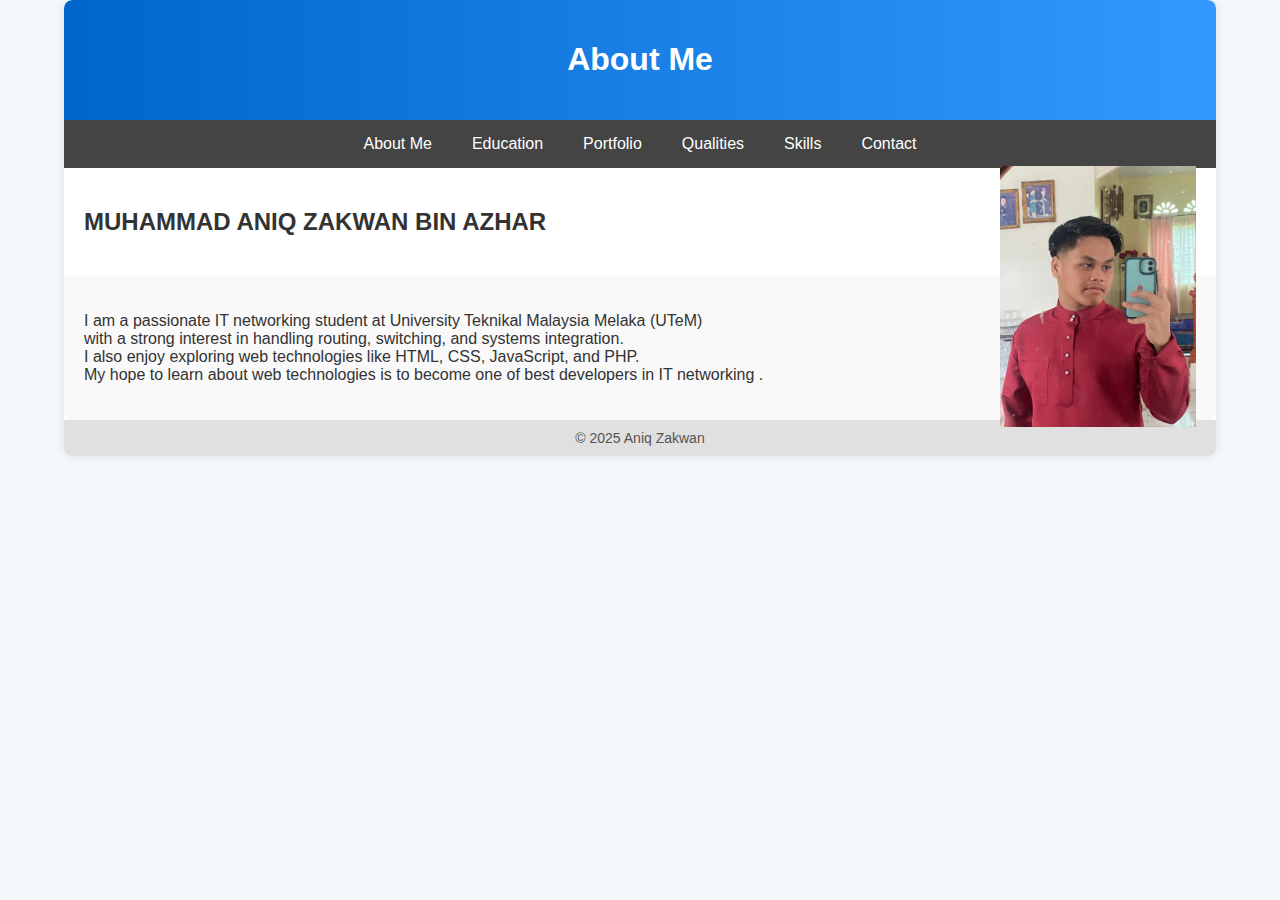
<file: index.html>
<!DOCTYPE html>
<html lang="en">
<head>
  <meta charset="UTF-8">
  <title>About Me</title>
  <link rel="stylesheet" href="layout.css">
  <script src="script.js" defer></script>
</head>
<body>
<div id="wrapper">
  <div id="header"><h1>About Me</h1></div>

  <div id="navigation">
    <ul>
      <li><a href="index.html">About Me</a></li>
      <li><a href="academic.html">Education</a></li>
      <li><a href="portfolio.html">Portfolio</a></li>
      <li><a href="qualities.html">Qualities</a></li>
      <li><a href="skills.html">Skills</a></li>
      <li><a href="contact.html">Contact</a></li>
    </ul>
  </div>

  <div id="content-container">
    <h2>MUHAMMAD ANIQ ZAKWAN BIN AZHAR</h2>
  </div>

  <div id="main">
    <div class="image-container"></div>
    <img src="aniq.jpg" style="width:196px; float:right; margin-top:-130px; margin-left:20px;">
    <p>I am a passionate IT networking student at University Teknikal Malaysia Melaka (UTeM) <br>
        with a strong interest in handling routing, switching, and systems integration.<br>
        I also enjoy exploring web technologies like HTML, CSS, JavaScript, and PHP.<br>
         My hope to learn about web technologies is to become one of best developers in IT networking .</p>
  </div>

  <div id="footer">&copy; 2025 Aniq Zakwan</div>
</div>
</body>
</html>
</file>
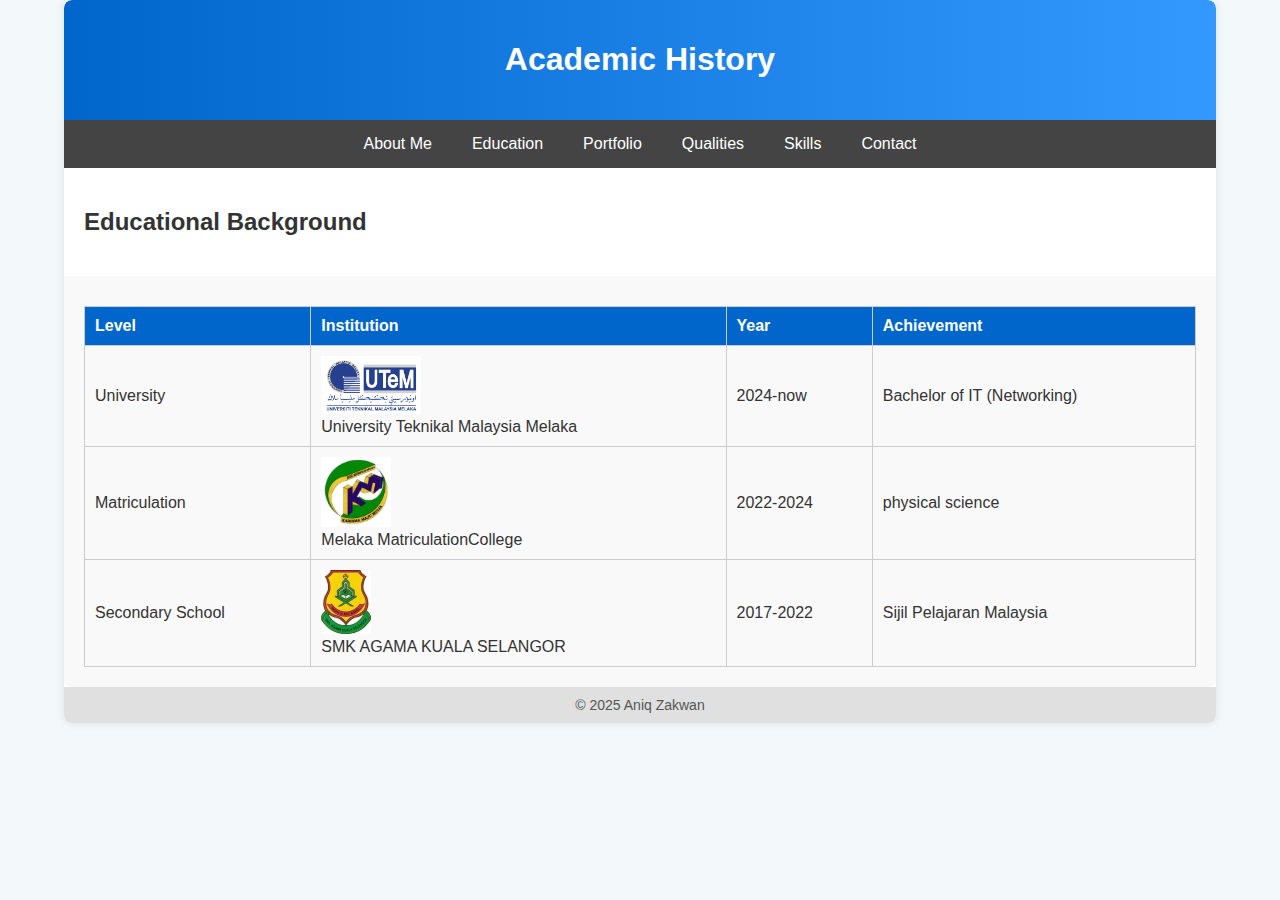
<file: academic.html>
<!DOCTYPE html>
<html lang="en">
<head>
  <meta charset="UTF-8">
  <title>Education</title>
  <link rel="stylesheet" href="layout.css">
  <script src="script.js" defer></script>
</head>
<body>
<div id="wrapper">
  <div id="header"><h1>Academic History</h1></div>
  <div id="navigation">
    <ul>
      <li><a href="index.html">About Me</a></li>
      <li><a href="academic.html">Education</a></li>
      <li><a href="portfolio.html">Portfolio</a></li>
      <li><a href="qualities.html">Qualities</a></li>
      <li><a href="skills.html">Skills</a></li>
      <li><a href="contact.html">Contact</a></li>
    </ul>
  </div>
  <div id="content-container"><h2>Educational Background</h2></div>
  <div id="main"> 
    <table>
      <tr><th>Level</th><th>Institution</th><th>Year</th><th>Achievement</th></tr>
      <tr><td>University</td><td><div class="image-container"></div><img src="logoutem.jpg" width="100"></br>University Teknikal Malaysia Melaka</br></td><td>2024-now</td><td>Bachelor of IT (Networking)</td></tr>
      <tr><td>Matriculation</td><td><div class="image-container"></div><img src="logokmm.jpg" width="70"></br>Melaka MatriculationCollege</br> </td><td>2022-2024</td><td>physical science</td></tr>
      <tr><td>Secondary School</td><td><div class="image-container"></div><img src="kusisslogo.jpg" width="50"></br>SMK AGAMA KUALA SELANGOR</br></td><td>2017-2022</td><td>Sijil Pelajaran Malaysia</td></tr>
    </table>
  </div>
  <div id="footer">&copy; 2025 Aniq Zakwan</div>
</div>
</body>
</html>
</file>
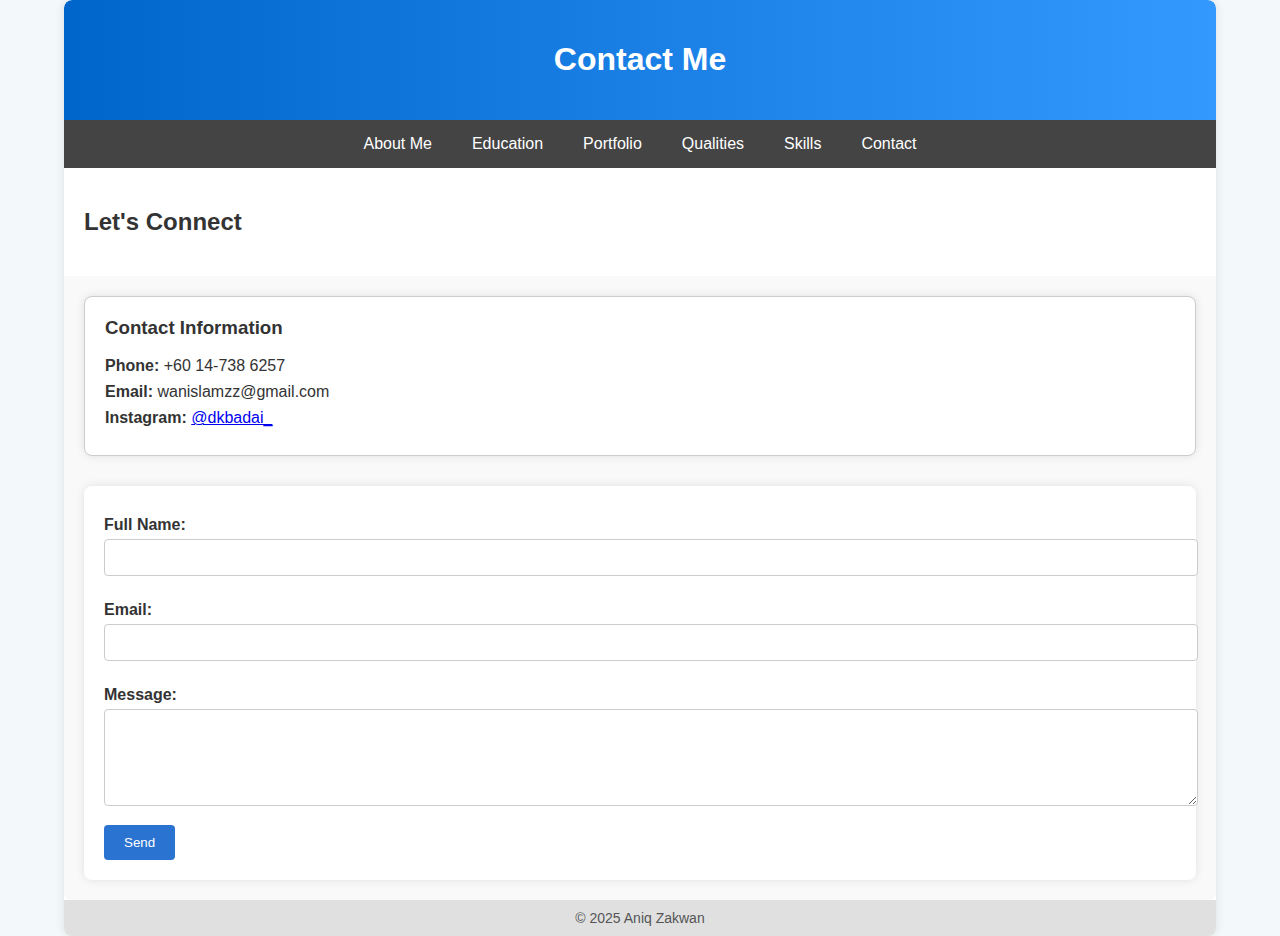
<file: contact.html>
<!DOCTYPE html>
<html lang="en">
<head>
  <meta charset="UTF-8">
  <title>Contact Me</title>
  <link rel="stylesheet" href="layout.css">
  <script src="script.js" defer></script>
  <style>
    #main {
      padding: 20px;
    }
    .contact-info {
      background-color: #ffffff;
      border: 1px solid #ccc;
      border-radius: 8px;
      padding: 20px;
      margin-bottom: 30px;
      box-shadow: 0 0 10px rgba(0, 0, 0, 0.1);
    }
    .contact-info h3 {
      margin-top: 0;
    }
    .contact-info p {
      margin: 8px 0;
    }
    form {
      background-color: #ffffff;
      padding: 20px;
      border-radius: 8px;
      box-shadow: 0 0 10px rgba(0, 0, 0, 0.1);
    }
    label {
      display: block;
      margin-top: 10px;
      font-weight: bold;
    }
    input, textarea {
      width: 100%;
      padding: 10px;
      margin-top: 5px;
      margin-bottom: 15px;
      border-radius: 4px;
      border: 1px solid #ccc;
    }
    button {
      background-color: #2a73d0;
      color: white;
      padding: 10px 20px;
      border: none;
      border-radius: 4px;
      cursor: pointer;
    }
    button:hover {
      background-color: #1e5dbf;
    }
  </style>
  <script>
    function validateForm() {
      const name = document.getElementById("name").value.trim();
      const email = document.getElementById("email").value.trim();
      const message = document.getElementById("message").value.trim();
      if (!name || !email || !message) {
        alert("Please fill in all fields.");
        return false;
      }
      const emailPattern = /^[^\s@]+@[^\s@]+\.[^\s@]+$/;
      if (!emailPattern.test(email)) {
        alert("Invalid email address.");
        return false;
      }
      alert("Message sent successfully!");
      return true;
    }
  </script>
</head>
<body>
<div id="wrapper">
  <div id="header"><h1>Contact Me</h1></div>

  <div id="navigation">
    <ul>
      <li><a href="index.html">About Me</a></li>
      <li><a href="academic.html">Education</a></li>
      <li><a href="portfolio.html">Portfolio</a></li>
      <li><a href="qualities.html">Qualities</a></li>
      <li><a href="skills.html">Skills</a></li>
      <li><a href="contact.html">Contact</a></li>
    </ul>
  </div>

  <div id="content-container"><h2>Let's Connect</h2></div>

  <div id="main">
    <div class="contact-info">
      <h3>Contact Information</h3>
      <p><strong>Phone:</strong> +60 14-738 6257</p>
      <p><strong>Email:</strong> wanislamzz@gmail.com</p>
      <p><strong>Instagram:</strong> <a href="https://www.instagram.com/dkbadai_?igsh=MXg1djJhdDR0cDU1OA==" target="_blank">@dkbadai_</a></p>
    </div>

    <form onsubmit="return validateForm()">
      <label for="name">Full Name:</label>
      <input type="text" id="name" required>

      <label for="email">Email:</label>
      <input type="email" id="email" required>

      <label for="message">Message:</label>
      <textarea id="message" rows="5" required></textarea>

      <button type="submit">Send</button>
    </form>
  </div>

  <div id="footer">&copy; 2025 Aniq Zakwan</div>
</div>
</body>
</html>
</file>
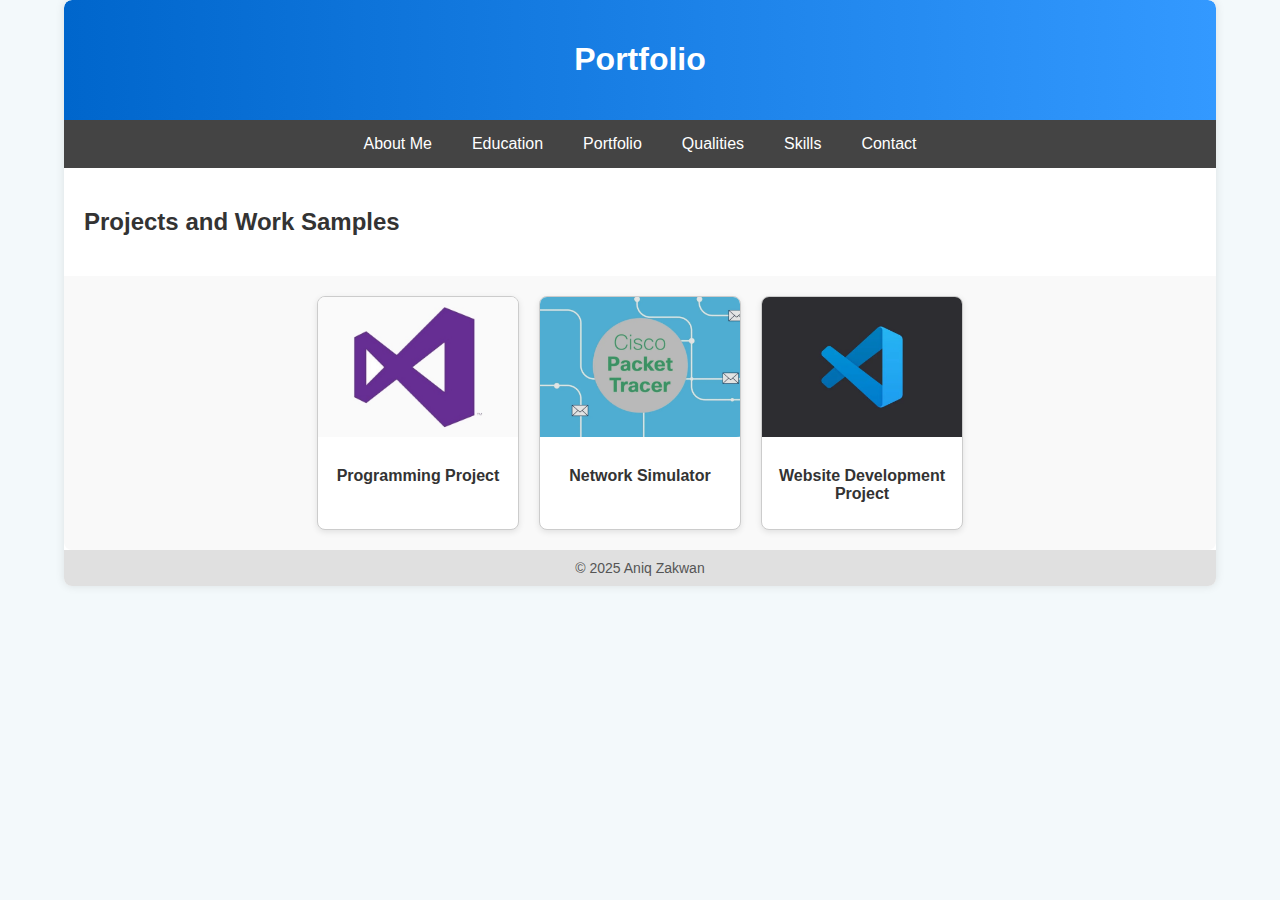
<file: portfolio.html>
<!DOCTYPE html>
<html lang="en">
<head>
  <meta charset="UTF-8">
  <title>Portfolio</title>
  <link rel="stylesheet" href="layout.css">
  <script src="script.js" defer></script>
</head>
<body>
<div id="wrapper">
  <div id="header"><h1>Portfolio</h1></div>
  <div id="navigation">
    <ul>
      <li><a href="index.html">About Me</a></li>
      <li><a href="academic.html">Education</a></li>
      <li><a href="portfolio.html">Portfolio</a></li>
      <li><a href="qualities.html">Qualities</a></li>
      <li><a href="skills.html">Skills</a></li>
      <li><a href="contact.html">Contact</a></li>
    </ul>
  </div>
  <div id="content-container"><h2>Projects and Work Samples</h2></div>
  <div id="main" style="display: flex; flex-wrap: wrap; gap: 20px; justify-content: center;">
    <a href="project1.html" class="project-card">
      <img src="programming.jpeg" alt="Project 1" class="project-thumb">
      <p>Programming Project</p>
    </a>
    <a href="project2.html" class="project-card">
      <img src="cisco.webp" alt="Project 2" class="project-thumb">
      <p>Network Simulator</p>
    </a>
    <a href="project3.html" class="project-card">
      <img src="code.webp" alt="Project 3" class="project-thumb">
      <p>Website Development Project</p>
    </a>
  </div>
  <div id="footer">&copy; 2025 Aniq Zakwan</div>
</div>
</body>
</html>
</file>
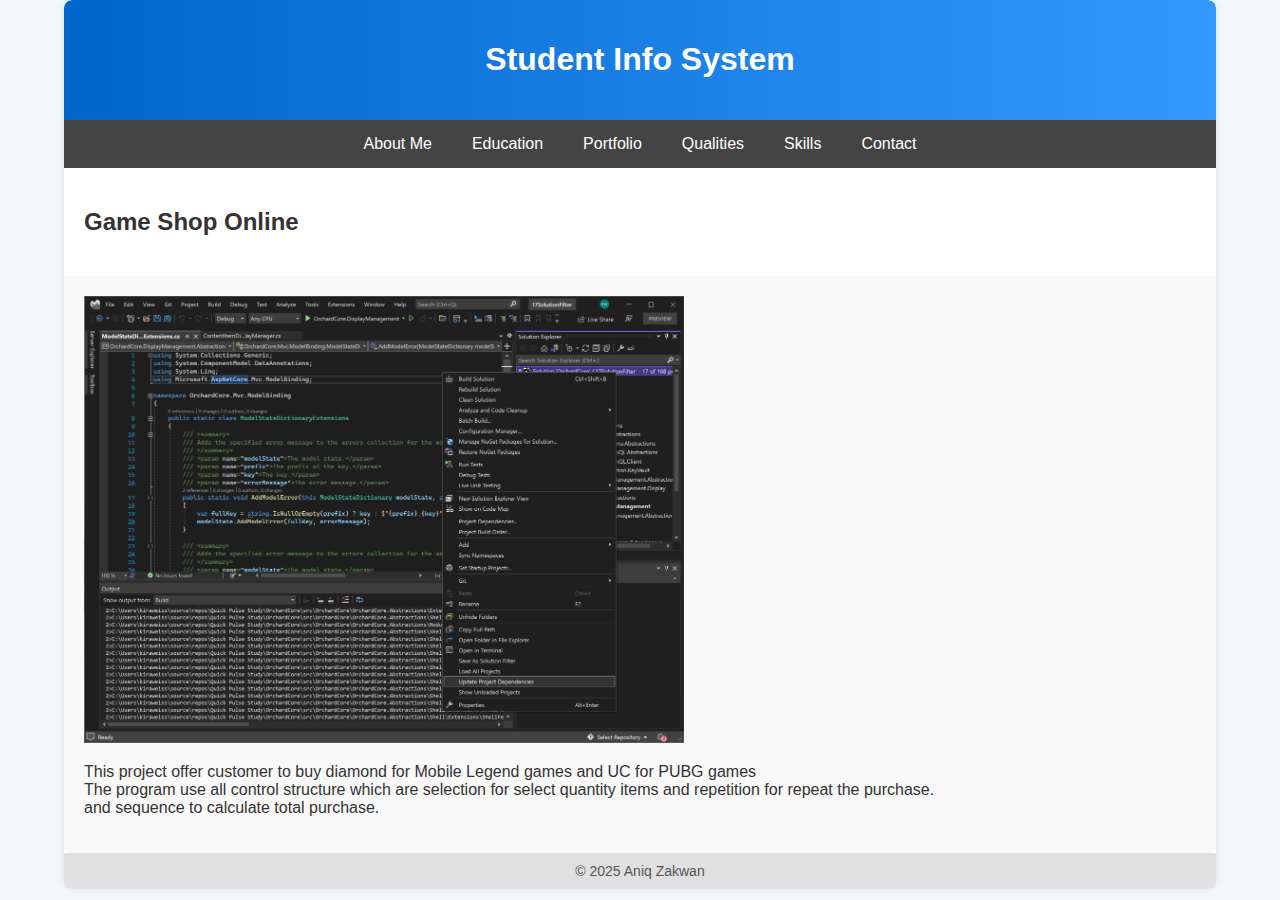
<file: project1.html>
<!DOCTYPE html>
<html lang="en">
<head>
  <meta charset="UTF-8">
  <title>Student Info System</title>
  <link rel="stylesheet" href="layout.css">
  <script src="script.js" defer></script>
</head>
<body>
<div id="wrapper">
  <div id="header"><h1>Student Info System</h1></div>
  <div id="navigation">
    <ul>
      <li><a href="index.html">About Me</a></li>
      <li><a href="academic.html">Education</a></li>
      <li><a href="portfolio.html">Portfolio</a></li>
      <li><a href="qualities.html">Qualities</a></li>
      <li><a href="skills.html">Skills</a></li>
      <li><a href="contact.html">Contact</a></li>
    </ul>
  </div>
  <div id="content-container"><h2>Game Shop Online</h2></div>
  <div id="main">
    <img src="vs.png" alt="Student Info System" style="width:100%; max-width:600px;">
    <p>This project offer customer to buy diamond for Mobile Legend games and UC for PUBG games<br>
      The program use all control structure which are selection for select quantity items and repetition for repeat the purchase.<br>
      and sequence to calculate total purchase.</p>
  </div>
  <div id="footer">&copy; 2025 Aniq Zakwan</div>
</div>
</body>
</html>
</file>
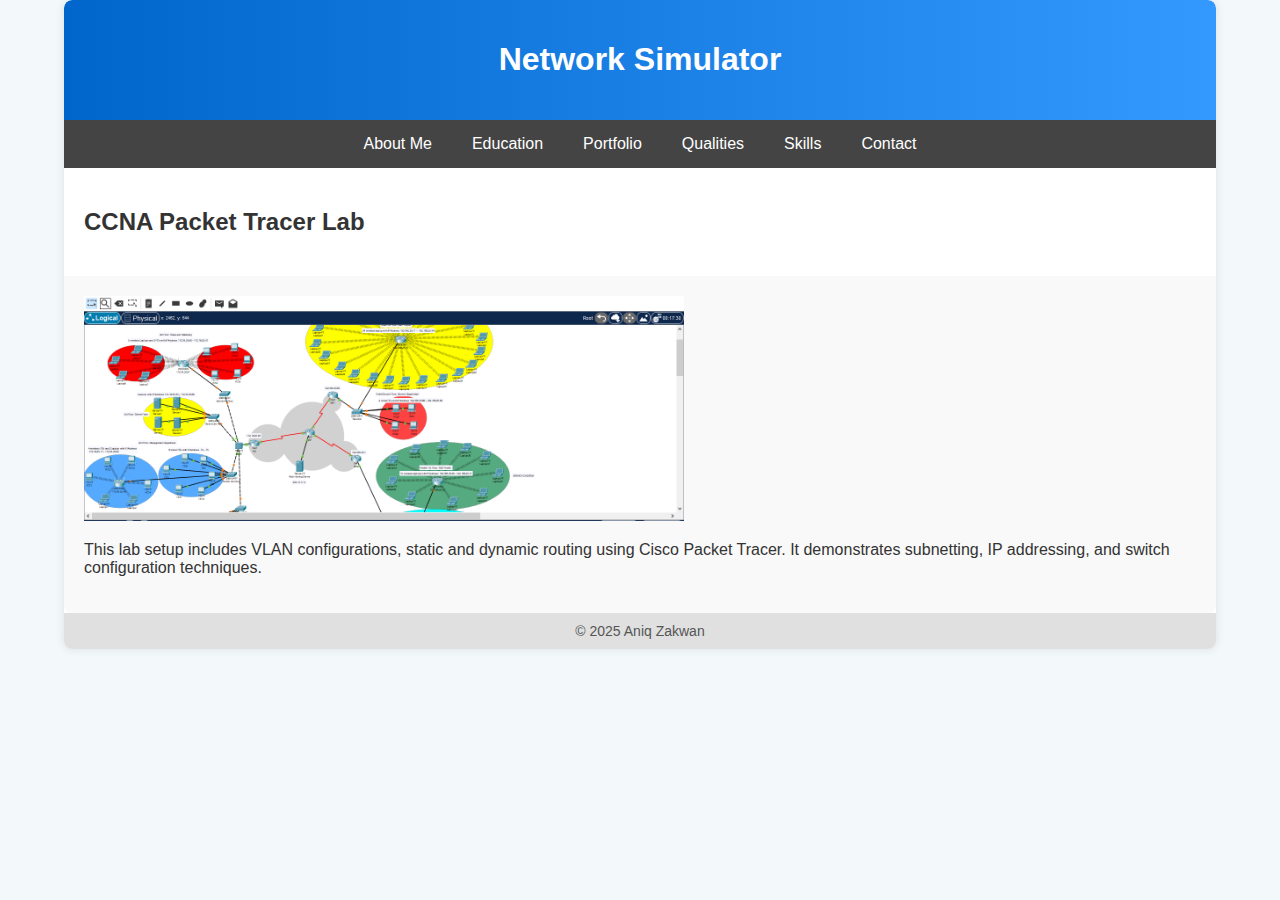
<file: project2.html>
<!DOCTYPE html>
<html lang="en">
<head>
  <meta charset="UTF-8">
  <title>Network Simulator</title>
  <link rel="stylesheet" href="layout.css">
  <script src="script.js" defer></script>
</head>
<body>
<div id="wrapper">
  <div id="header"><h1>Network Simulator</h1></div>
  <div id="navigation">
    <ul>
      <li><a href="index.html">About Me</a></li>
      <li><a href="academic.html">Education</a></li>
      <li><a href="portfolio.html">Portfolio</a></li>
      <li><a href="qualities.html">Qualities</a></li>
      <li><a href="skills.html">Skills</a></li>
      <li><a href="contact.html">Contact</a></li>
    </ul>
  </div>
  <div id="content-container"><h2>CCNA Packet Tracer Lab</h2></div>
  <div id="main">
    <img src="packet.PNG" alt="Network Simulation" style="width:100%; max-width:600px;">
    <p>This lab setup includes VLAN configurations, static and dynamic routing using Cisco Packet Tracer. It demonstrates subnetting, IP addressing, and switch configuration techniques.</p>
  </div>
  <div id="footer">&copy; 2025 Aniq Zakwan</div>
</div>
</body>
</html>
</file>
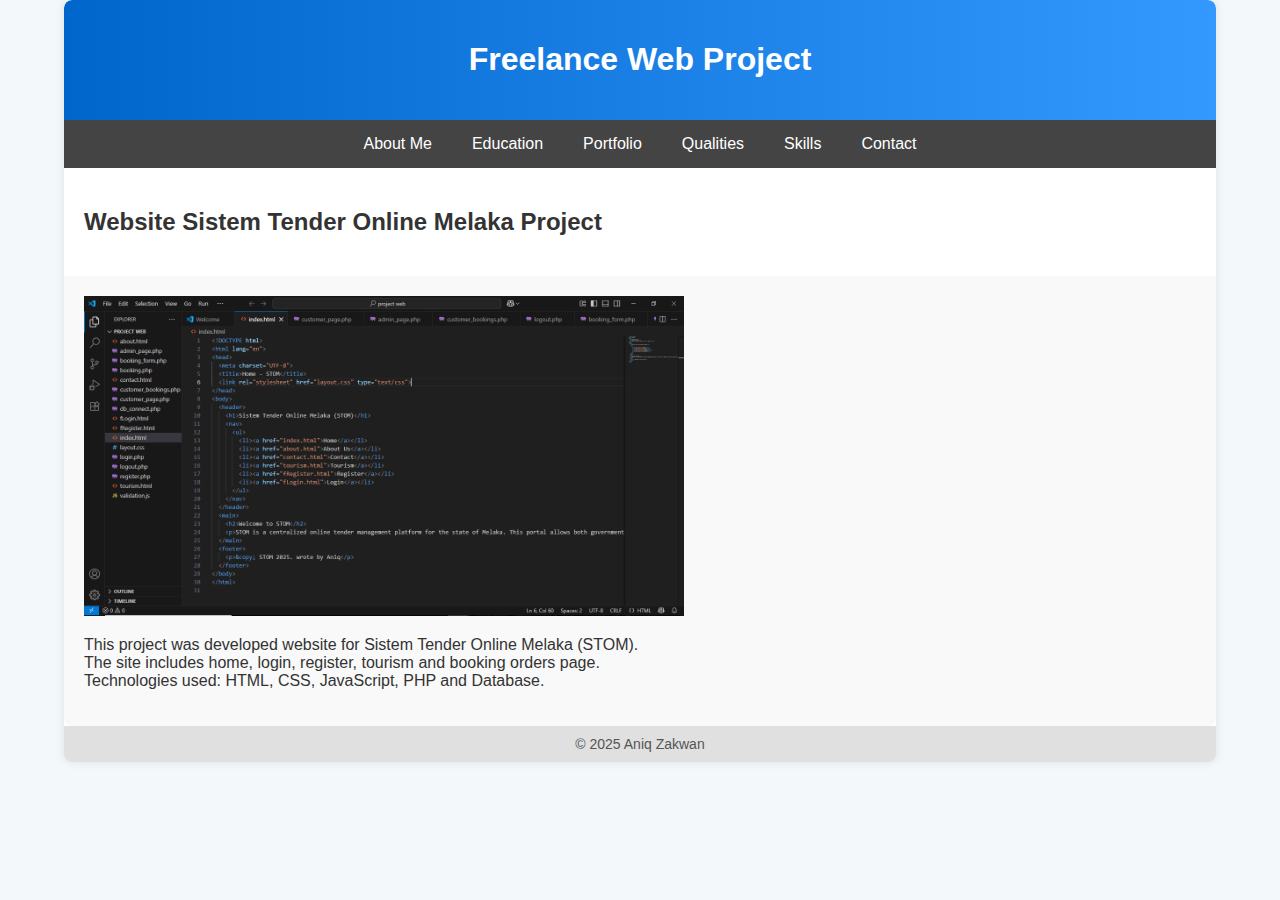
<file: project3.html>
<!DOCTYPE html>
<html lang="en">
<head>
  <meta charset="UTF-8">
  <title>Freelance Web Project</title>
  <link rel="stylesheet" href="layout.css">
  <script src="script.js" defer></script>
</head>
<body>
<div id="wrapper">
  <div id="header"><h1>Freelance Web Project</h1></div>
  <div id="navigation">
    <ul>
      <li><a href="index.html">About Me</a></li>
      <li><a href="academic.html">Education</a></li>
      <li><a href="portfolio.html">Portfolio</a></li>
      <li><a href="qualities.html">Qualities</a></li>
      <li><a href="skills.html">Skills</a></li>
      <li><a href="contact.html">Contact</a></li>
    </ul>
  </div>
  <div id="content-container"><h2>Website Sistem Tender Online Melaka Project</h2></div>
  <div id="main">
    <img src="web.PNG" alt="Freelance Project" style="width:100%; max-width:600px;">
    <p>This project was developed website for Sistem Tender Online Melaka (STOM).<br>
         The site includes home, login, register, tourism and booking orders page.<br> 
         Technologies used: HTML, CSS, JavaScript, PHP and Database.<br>
        </p>
  </div>
  <div id="footer">&copy; 2025 Aniq Zakwan</div>
</div>
</body>
</html>
</file>
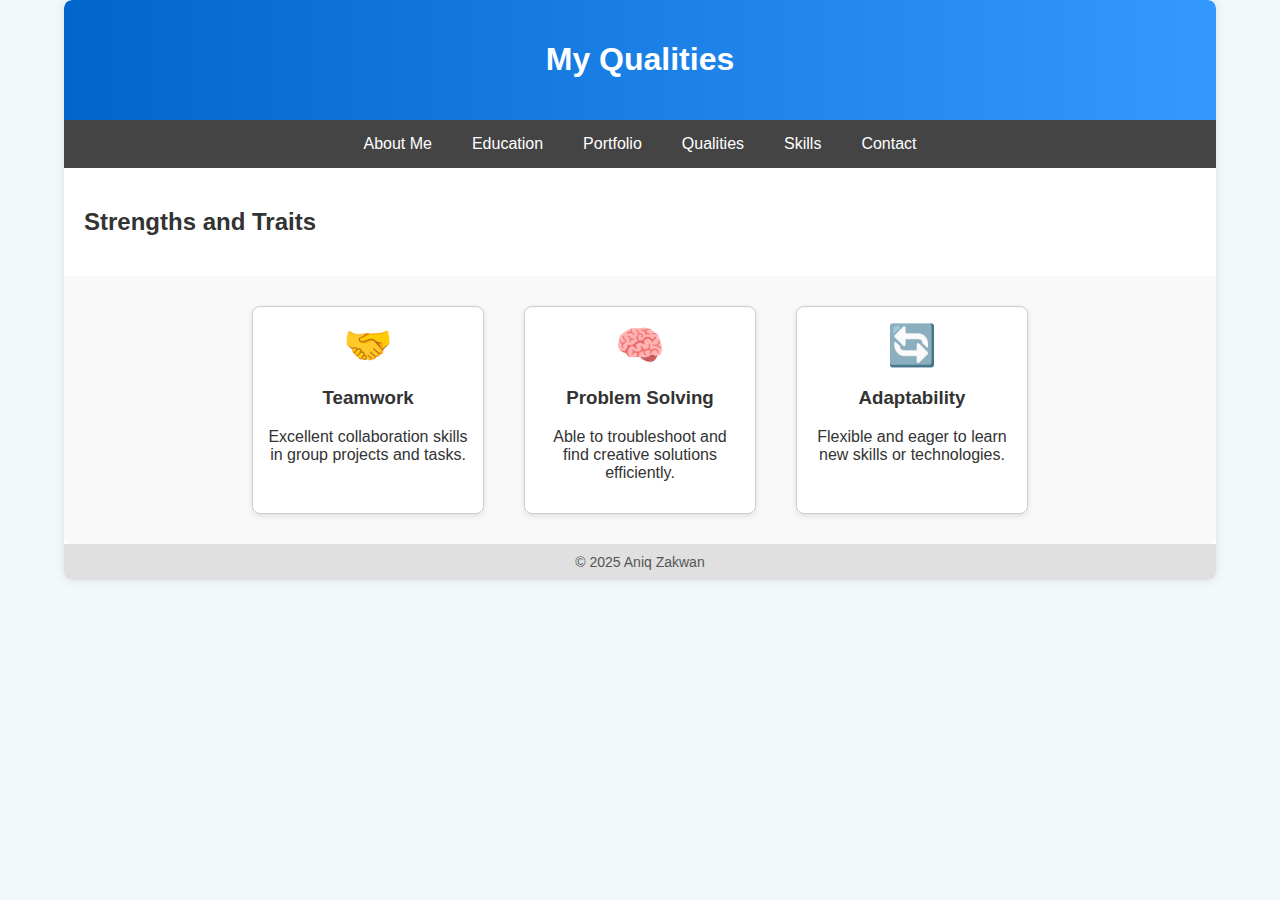
<file: qualities.html>
<!DOCTYPE html>
<html lang="en">
<head>
  <meta charset="UTF-8">
  <title>Personal Qualities</title>
  <link rel="stylesheet" href="layout.css">
  <script src="script.js" defer></script>
  <style>
    .quality-card {
      width: 200px;
      background: #ffffff;
      border: 1px solid #ccc;
      border-radius: 8px;
      text-align: center;
      padding: 15px;
      margin: 10px;
      box-shadow: 0 2px 6px rgba(0, 0, 0, 0.1);
      transition: transform 0.3s;
    }

    .quality-card:hover {
      transform: scale(1.05);
      box-shadow: 0 4px 10px rgba(0, 0, 0, 0.15);
    }

    .quality-icon {
      font-size: 40px;
      margin-bottom: 10px;
    }

    .qualities-container {
      display: flex;
      flex-wrap: wrap;
      justify-content: center;
      gap: 20px;
      padding: 20px;
    }
  </style>
</head>
<body>
<div id="wrapper">
  <div id="header"><h1>My Qualities</h1></div>
  <div id="navigation">
    <ul>
      <li><a href="index.html">About Me</a></li>
      <li><a href="academic.html">Education</a></li>
      <li><a href="portfolio.html">Portfolio</a></li>
      <li><a href="qualities.html">Qualities</a></li>
      <li><a href="skills.html">Skills</a></li>
      <li><a href="contact.html">Contact</a></li>
    </ul>
  </div>
  <div id="content-container"><h2>Strengths and Traits</h2></div>
  <div id="main" class="qualities-container">
    <div class="quality-card">
      <div class="quality-icon">🤝</div>
      <h3>Teamwork</h3>
      <p>Excellent collaboration skills in group projects and tasks.</p>
    </div>
    <div class="quality-card">
      <div class="quality-icon">🧠</div>
      <h3>Problem Solving</h3>
      <p>Able to troubleshoot and find creative solutions efficiently.</p>
    </div>
    <div class="quality-card">
      <div class="quality-icon">🔄</div>
      <h3>Adaptability</h3>
      <p>Flexible and eager to learn new skills or technologies.</p>
    </div>
  </div>
  <div id="footer">&copy; 2025 Aniq Zakwan</div>
</div>
</body>
</html>
</file>
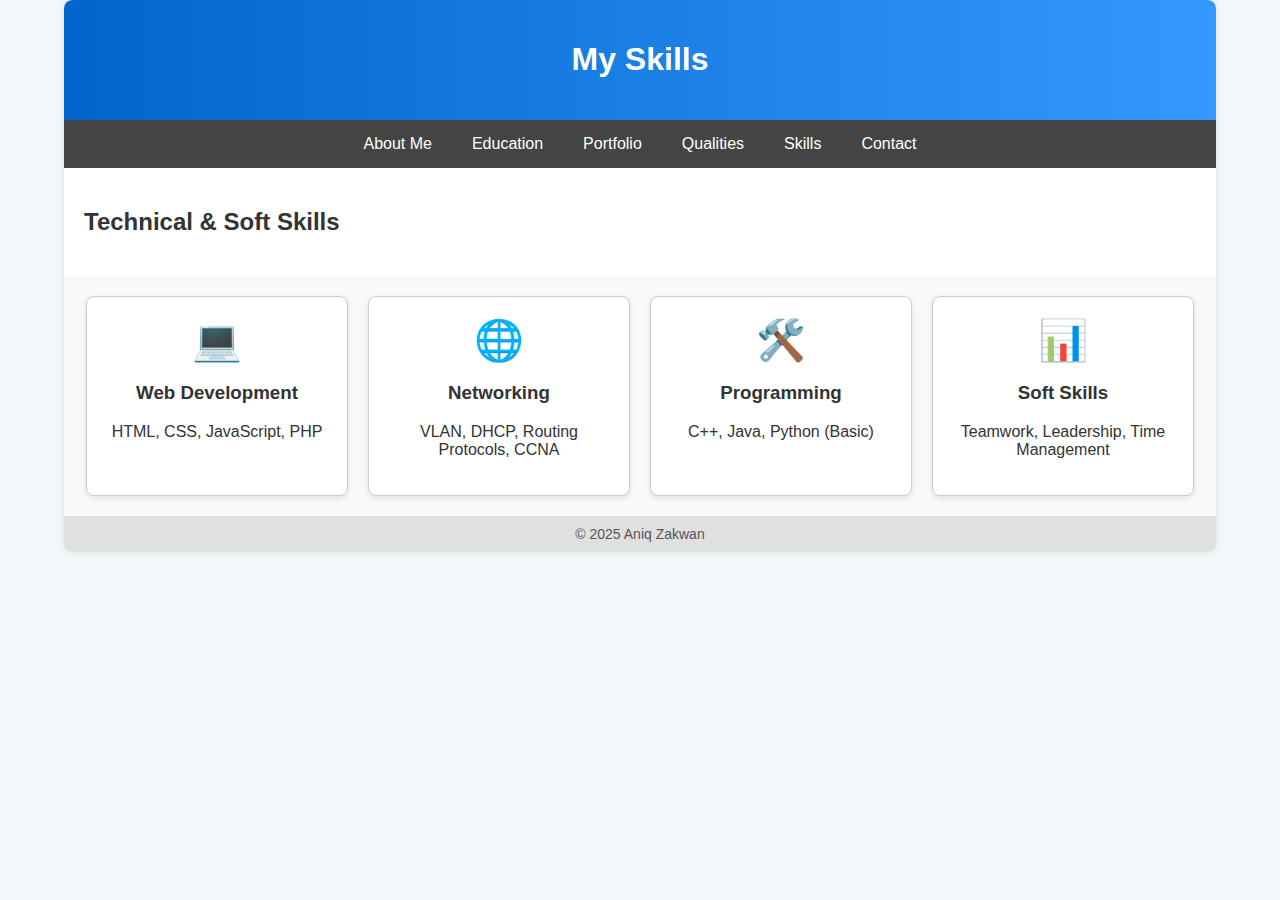
<file: skills.html>
<!DOCTYPE html>
<html lang="en">
<head>
  <meta charset="UTF-8">
  <title>Skills</title>
  <link rel="stylesheet" href="layout.css">
  <script src="script.js" defer></script>
  <style>
    .skills-container {
      display: flex;
      flex-wrap: wrap;
      justify-content: center;
      gap: 20px;
      padding: 20px;
    }

    .skill-card {
      background: #ffffff;
      border: 1px solid #ccc;
      border-radius: 8px;
      width: 220px;
      text-align: center;
      padding: 20px;
      box-shadow: 0 2px 6px rgba(0, 0, 0, 0.1);
      transition: transform 0.3s ease;
    }

    .skill-card:hover {
      transform: scale(1.05);
      box-shadow: 0 4px 10px rgba(0, 0, 0, 0.15);
    }

    .skill-icon {
      font-size: 40px;
      margin-bottom: 10px;
    }
  </style>
</head>
<body>
<div id="wrapper">
  <div id="header"><h1>My Skills</h1></div>

  <div id="navigation">
    <ul>
      <li><a href="index.html">About Me</a></li>
      <li><a href="academic.html">Education</a></li>
      <li><a href="portfolio.html">Portfolio</a></li>
      <li><a href="qualities.html">Qualities</a></li>
      <li><a href="skills.html">Skills</a></li>
      <li><a href="contact.html">Contact</a></li>
    </ul>
  </div>

  <div id="content-container"><h2>Technical & Soft Skills</h2></div>

  <div id="main" class="skills-container">
    <div class="skill-card">
      <div class="skill-icon">💻</div>
      <h3>Web Development</h3>
      <p>HTML, CSS, JavaScript, PHP</p>
    </div>
    <div class="skill-card">
      <div class="skill-icon">🌐</div>
      <h3>Networking</h3>
      <p>VLAN, DHCP, Routing Protocols, CCNA</p>
    </div>
    <div class="skill-card">
      <div class="skill-icon">🛠️</div>
      <h3>Programming</h3>
      <p>C++, Java, Python (Basic)</p>
    </div>
    <div class="skill-card">
      <div class="skill-icon">📊</div>
      <h3>Soft Skills</h3>
      <p>Teamwork, Leadership, Time Management</p>
    </div>
  </div>

  <div id="footer">&copy; 2025 Aniq Zakwan</div>
</div>
</body>
</html>
</file>
<file: layout.css>
body {
  font-family: 'Segoe UI', sans-serif;
  margin: 0;
  background: #f3f9fb;
  color: #333;
}

#wrapper {
  width: 90%;
  max-width: 1200px;
  margin: auto;
  overflow: hidden;
  background: #fff;
  box-shadow: 0 0 10px rgba(0,0,0,0.1);
  border-radius: 8px;
}

#header {
  background: linear-gradient(to right, #0066cc, #3399ff);
  padding: 20px;
  color: white;
  text-align: center;
  border-radius: 8px 8px 0 0;
}

#navigation ul {
  list-style: none;
  padding: 0;
  margin: 0;
  background: #444;
  display: flex;
  justify-content: center;
  flex-wrap: wrap;
}

#navigation li {
  margin: 0;
}

#navigation a {
  display: block;
  padding: 15px 20px;
  color: white;
  text-decoration: none;
  transition: background 0.3s;
}

#navigation a:hover {
  background: #0066cc;
}

#content-container {
  padding: 20px;
}

#main {
  padding: 20px;
  background: #f9f9f9;
  border-radius: 0 0 8px 8px;
}

#footer {
  background: #e0e0e0;
  text-align: center;
  padding: 10px;
  font-size: 14px;
  color: #555;
}

table {
  width: 100%;
  border-collapse: collapse;
  margin-top: 10px;
}

th, td {
  border: 1px solid #ccc;
  padding: 10px;
  text-align: left;
}

th {
  background-color: #0066cc;
  color: white;
}

button {
  background: #0066cc;
  color: white;
  padding: 10px 20px;
  border: none;
  border-radius: 5px;
  cursor: pointer;
}

button:hover {
  background: #005bb5;
}

body.fade-in {
  animation: fadeIn 0.5s ease-in;
}
body.fade-out {
  opacity: 0;
  transition: opacity 0.3s;
}
@keyframes fadeIn {
  from { opacity: 0; }
  to { opacity: 1; }
}

.project-card {
  width: 200px;
  background: #fff;
  border: 1px solid #ccc;
  border-radius: 8px;
  overflow: hidden;
  text-align: center;
  text-decoration: none;
  color: #333;
  transition: transform 0.2s;
  box-shadow: 0 2px 6px rgba(0, 0, 0, 0.1);
}

.project-card:hover {
  transform: scale(1.05);
  box-shadow: 0 4px 12px rgba(0, 0, 0, 0.15);
}

.project-thumb {
  width: 100%;
  height: 140px;
  object-fit: cover;
}

.project-card p {
  padding: 10px;
  font-weight: bold;
}
</file>
